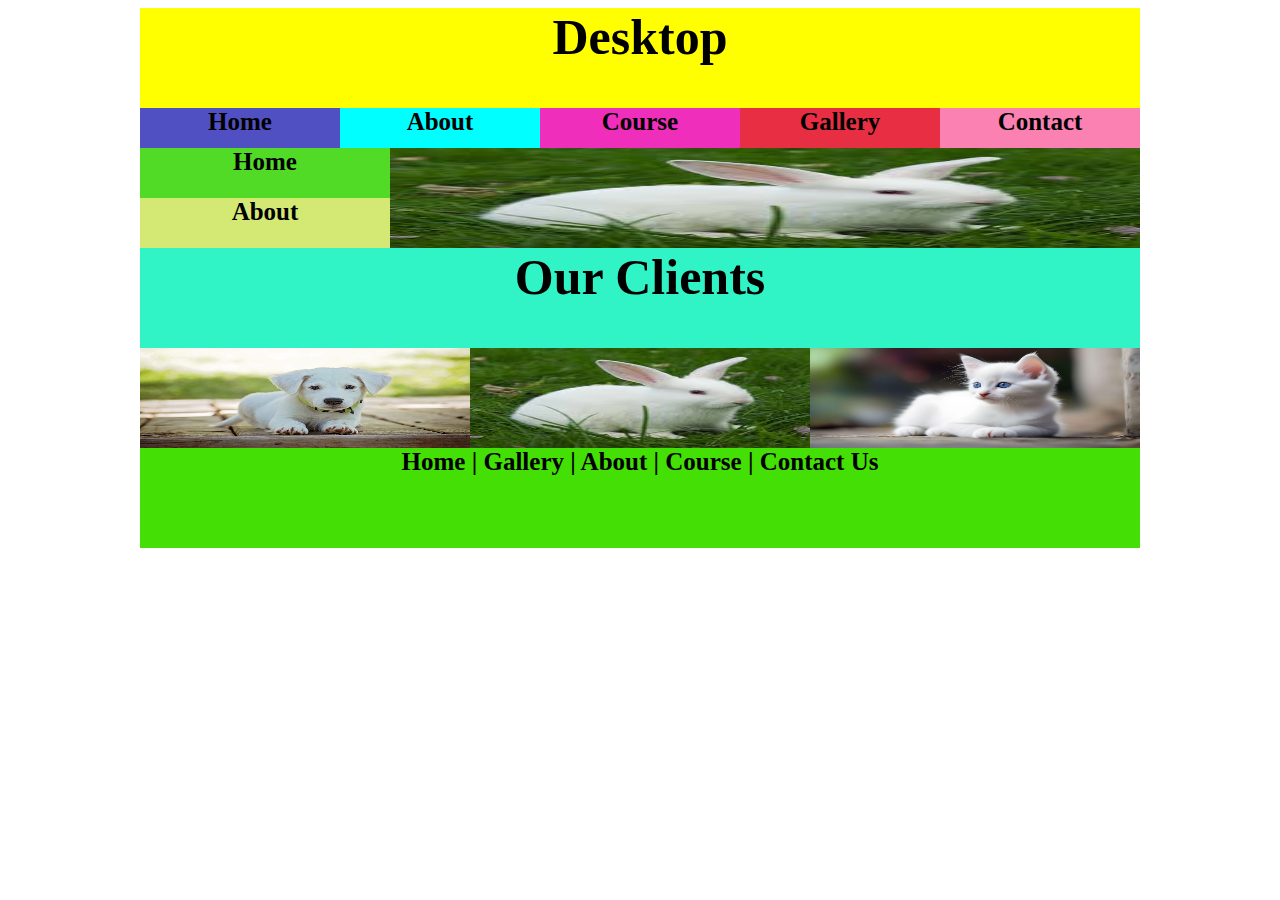
<file: index.html>
<!DOCTYPE html>
<html lang="en">
<head>
    <title>dev sample</title>
    <style>
        .r{
            height: 540px;
            Width:1000px;
            text-transform: capitalize;
            font-weight: bold;
            text-align: center;
            background-color: rgb(245, 209, 240);
        }
        .r1{
            height:100px;
            Width:1000px;
            background-color: yellow;
            text-align: center;
            font-size: 50px;
            font-weight: bold;
            text-transform: capitalize;
        }
        .r20{
            height:40px;
            Width:1000px;
            background-color: rgb(15, 243, 129);
           
            font-size: 25px;
            font-weight: bold;
            text-transform: capitalize;}
        .r21{
            float:left;
            background-color:rgb(80, 80, 194);
            height:40px;
            Width:200px;
        }
        .r22{
            float:left;
            background-color: aqua;
            height:40px;
            Width:200px;
        }
        .r23{
            float:left;
            background-color: rgb(239, 46, 187);
            height:40px;
            Width:200px;
        }
        .r24{
            float:left;
            background-color: rgb(232, 46, 67);
            height:40px;
            Width:200px;
        }
        .r25{
            float:left;
            background-color: rgb(251, 129, 178);
            height:40px;
            Width:200px;
        }
        .r30{
            Width:1000px;
            height:100px;
            background-color: rgb(227, 36, 42);

        }
        .r31{
            Width:250px;
            height:100px;
            background-color: rgb(211, 233, 116);
            font-size: 25px;
            float: left;
        
        }
        .r310{
            Width:250px;
            height:50px;
            background-color: rgb(81, 219, 39);
            font-size: 25px;
            float: left;
        }

        .r32{
            Width:250px;
            height:50px;
            background-color: rgb(22, 80, 227);
            font-size: 25px;
        float:none;
            
        
        }
        .r33{
            Width:750px;
            height:80px;
            background-color: rgb(97, 114, 21);
            font-size: 25px;
            float:left;
        
        }
        .r4{
            Width:1000px;
            height:100px;
            background-color:rgb(48, 244, 198);
            font-size: 50px;
         }
           
            .r5{
            Width:1000px;
            height:100px;
            background-color:rgb(140, 235, 16); 
        }
        .r51{
        Width:330px;
            height:100px;
            background-color: rgb(131, 14, 240);
            font-size: 25px;
            float:left;
    }
    .r52{
            Width:340px;
            height:100px;
            background-color: rgba(86, 228, 236, 0.13);
            font-size: 25px;
            float:left;
    }
    .r53{
            Width:330px;
            height:100px;
            background-color: rgb(217, 9, 236);
            font-size: 25px;
            float:left;
    }
    .r6{
        Width:1000px;
            height:100px;
            background-color: rgb(67, 223, 5);
            font-size: 25px;
            float: left;
            text-align: center;
    }
    </style>
</head>
<body>
    <div class="r" style="margin:auto">
        <div class="r1">desktop</div>
        <div class="r20">
            <div class="r21">home</div>
            <div class="r22">about</div>
            <div class="r23">course</div>
            <div class="r24">gallery</div>
            <div class="r25">contact</div>
             </div>
        <div class="r30">
        
                <div class="r31">
                    <div class="r310">home</div>
                    <div class="r32">about</div>
                </div>
                
                <div class="r33">
                    <img src="img2.jpg" Width="750px" height="100px"  />
                </div>
         </div>

        <div class="r4"> our clients </div>

        <div class="r5">
           <div class="r51">
            <img src="img1.jpg" Width="330px" height="100px"/>
           </div>
           <div class="r52">
            <img src="img2.jpg" Width="340px" height="100px"/>
           </div>
           <div class="r53">
            <img src="img3.jpg" Width="330px" height="100px"/>
           </div>
        </div>
        <div class="r6">
                                        
            home | gallery | about | course | contact us
        </div>
    </div>

</body>
</html>
</file>
